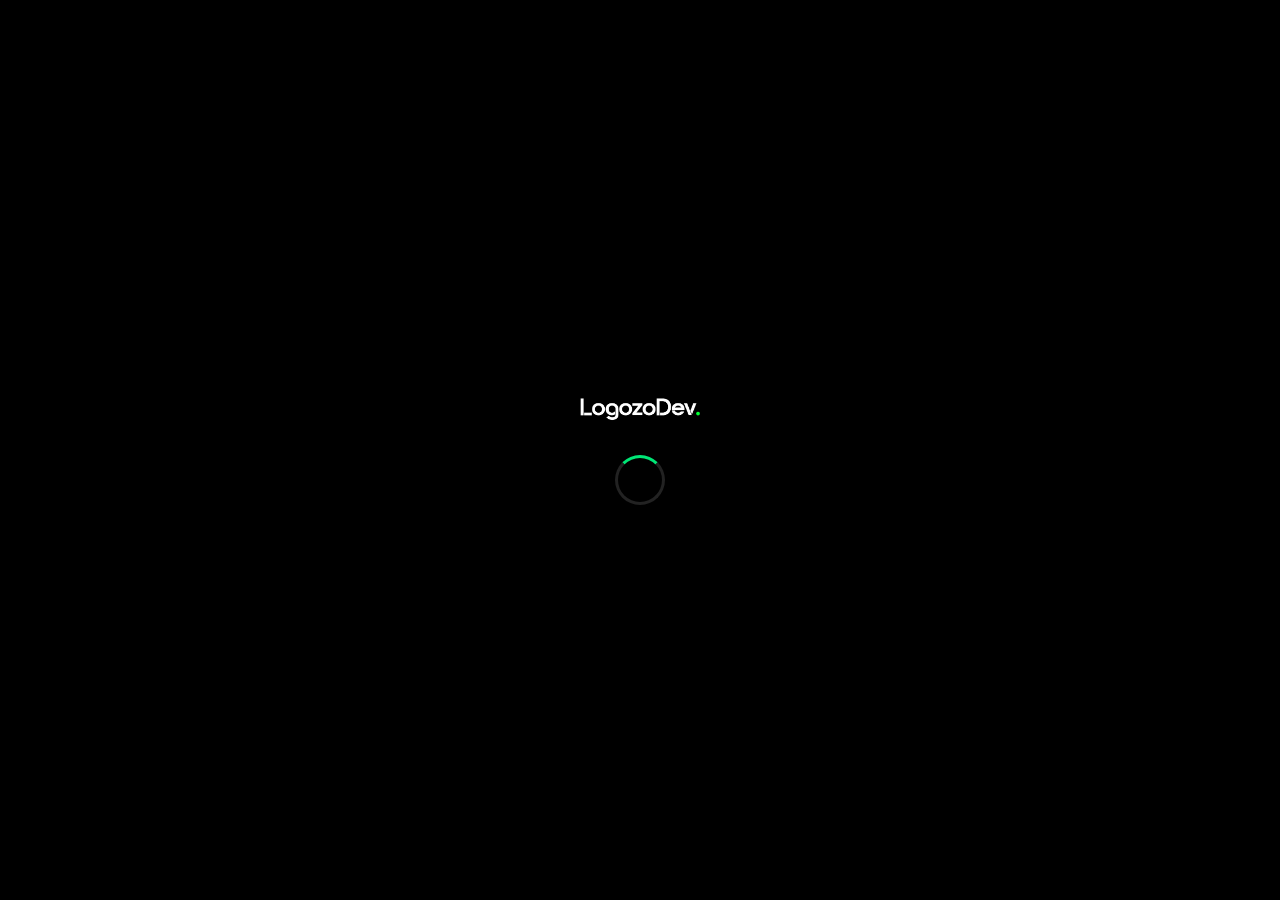
<file: invoice-sys-login.html>
<!DOCTYPE html>
<html lang="en">
<head>
  <meta charset="utf-8" />
  <meta name="viewport" content="width=device-width,initial-scale=1" />
  <title>Invoice System - Login</title>
  <link href="https://fonts.googleapis.com/css2?family=Inter:wght@400;500;600;700&display=swap" rel="stylesheet">

  <style>
    * {
      margin: 0;
      padding: 0;
      box-sizing: border-box;
    }

    body {
      font-family: "Inter", sans-serif;
      background: radial-gradient(circle at top, #000, #111 60%, #0d0d0d);
      color: #f5f5f5;
      height: 100vh;
      display: flex;
      align-items: center;
      justify-content: center;
      overflow: hidden;
      position: relative;
    }

    /* Animated background particles */
    .particles {
      position: absolute;
      width: 100%;
      height: 100%;
      overflow: hidden;
      z-index: 0;
    }

    .particle {
      position: absolute;
      width: 2px;
      height: 2px;
      background: linear-gradient(135deg, #00e676, #00e676);
      border-radius: 50%;
      opacity: 0;
      animation: float 8s infinite;
      box-shadow: 0 0 10px rgba(0, 230, 118, 0.5);
    }

    @keyframes float {
      0% {
        transform: translateY(100vh) translateX(0);
        opacity: 0;
      }
      10% {
        opacity: 0.5;
      }
      90% {
        opacity: 0.5;
      }
      100% {
        transform: translateY(-100px) translateX(100px);
        opacity: 0;
      }
    }

    /* Page loader */
    .page-loader {
      position: fixed;
      top: 0;
      left: 0;
      width: 100%;
      height: 100%;
      background: #000;
      display: flex;
      align-items: center;
      justify-content: center;
      z-index: 9999;
      transition: opacity 0.5s ease, visibility 0.5s ease;
    }

    .page-loader.hidden {
      opacity: 0;
      visibility: hidden;
    }

    .loader-content {
      text-align: center;
    }

    .loader-logo {
      width: 120px;
      margin-bottom: 30px;
      animation: pulse 2s ease-in-out infinite;
    }

    @keyframes pulse {
      0%, 100% {
        transform: scale(1);
        opacity: 1;
      }
      50% {
        transform: scale(1.05);
        opacity: 0.8;
      }
    }

    .loader-spinner {
      width: 50px;
      height: 50px;
      margin: 0 auto;
      border: 3px solid #222;
      border-top-color: #00e676;
      border-radius: 50%;
      animation: spin 1s linear infinite;
    }

    @keyframes spin {
      to { transform: rotate(360deg); }
    }

    /* Login page */
    .login-page {
      display: flex;
      align-items: center;
      justify-content: center;
      width: 100%;
      padding: 20px;
      position: relative;
      z-index: 1;
      opacity: 0;
      animation: fadeInPage 0.8s ease 0.3s forwards;
      transition: opacity 0.6s ease;
    }

    .login-page.fade-out {
      opacity: 0;
    }

    @keyframes fadeInPage {
      to {
        opacity: 1;
      }
    }

    .login-card {
      background: rgba(26, 26, 26, 0.95);
      backdrop-filter: blur(10px);
      border-radius: 20px;
      box-shadow: 0 8px 32px rgba(0, 0, 0, 0.8), 0 0 0 1px rgba(255, 255, 255, 0.05);
      padding: 50px 40px;
      max-width: 420px;
      width: 100%;
      text-align: center;
      animation: slideUp 0.8s cubic-bezier(0.16, 1, 0.3, 1);
      border: 1px solid rgba(0, 230, 118, 0.1);
      position: relative;
      overflow: hidden;
    }

    .login-card::before {
      content: '';
      position: absolute;
      top: 0;
      left: -100%;
      width: 100%;
      height: 100%;
      background: linear-gradient(90deg, transparent, rgba(0, 230, 118, 0.1), transparent);
      transition: left 0.5s ease;
    }

    .login-card:hover::before {
      left: 100%;
    }

    @keyframes slideUp {
      from {
        opacity: 0;
        transform: translateY(30px);
      }
      to {
        opacity: 1;
        transform: translateY(0);
      }
    }

    .brand-logo-center {
      width: 100px;
      margin-bottom: 20px;
      animation: logoFloat 3s ease-in-out infinite;
    }

    @keyframes logoFloat {
      0%, 100% {
        transform: translateY(0px);
      }
      50% {
        transform: translateY(-10px);
      }
    }

    h2 {
      color: #fff;
      margin-bottom: 10px;
      font-weight: 600;
      font-size: 28px;
      letter-spacing: -0.5px;
    }

    .subtitle {
      color: #888;
      font-size: 14px;
      margin-bottom: 30px;
    }

    /* Form */
    .login-form {
      display: flex;
      flex-direction: column;
      gap: 20px;
      text-align: left;
    }

    .input-group {
      position: relative;
    }

    label {
      font-weight: 500;
      font-size: 14px;
      color: #ddd;
      margin-bottom: 8px;
      display: block;
      transition: color 0.3s ease;
    }

    .input-wrapper {
      position: relative;
    }

    input {
      width: 100%;
      padding: 14px 16px;
      border: 2px solid #2a2a2a;
      border-radius: 12px;
      font-size: 15px;
      outline: none;
      background: #0f0f0f;
      color: #fff;
      transition: all 0.3s cubic-bezier(0.4, 0, 0.2, 1);
    }

    input:focus {
      border-color: #00e676;
      background: #1a1a1a;
      box-shadow: 0 0 0 4px rgba(0, 230, 118, 0.1);
      transform: translateY(-2px);
    }

    input:focus + .input-border {
      transform: scaleX(1);
    }

    .input-border {
      position: absolute;
      bottom: 0;
      left: 0;
      width: 100%;
      height: 2px;
      background: linear-gradient(90deg, #00e676, #00e676);
      transform: scaleX(0);
      transition: transform 0.3s ease;
    }

    /* Buttons */
    .btn {
      cursor: pointer;
      border: none;
      border-radius: 12px;
      padding: 14px 20px;
      font-size: 16px;
      font-weight: 600;
      transition: all 0.3s cubic-bezier(0.4, 0, 0.2, 1);
      position: relative;
      overflow: hidden;
      margin-top: 10px;
    }

    .btn::before {
      content: '';
      position: absolute;
      top: 50%;
      left: 50%;
      width: 0;
      height: 0;
      border-radius: 50%;
      background: rgba(255, 255, 255, 0.2);
      transform: translate(-50%, -50%);
      transition: width 0.6s ease, height 0.6s ease;
    }

    .btn:active::before {
      width: 300px;
      height: 300px;
    }

    .btn-primary {
      background: linear-gradient(135deg, #00e676, #00c465);
      color: #000;
      box-shadow: 0 4px 15px rgba(0, 230, 118, 0.3);
      width: 100%;
    }

    .btn-primary:hover {
      transform: translateY(-2px);
      box-shadow: 0 6px 20px rgba(0, 230, 118, 0.4);
    }

    .btn-primary:active {
      transform: translateY(0);
    }

    .btn-primary.loading {
      pointer-events: none;
      opacity: 0.7;
    }

    .btn-secondary {
      background-color: transparent;
      border: 2px solid #00e676;
      color: #00e676;
    }

    .btn-secondary:hover {
      background-color: #00e676;
      color: #000;
      transform: translateY(-2px);
      box-shadow: 0 4px 15px rgba(0, 230, 118, 0.3);
    }

    .btn-text {
      position: relative;
      z-index: 1;
    }

    .btn-spinner {
      display: none;
      width: 20px;
      height: 20px;
      border: 3px solid rgba(0, 0, 0, 0.3);
      border-top-color: #000;
      border-radius: 50%;
      animation: spin 0.8s linear infinite;
      margin: 0 auto;
    }

    .btn-primary.loading .btn-text {
      display: none;
    }

    .btn-primary.loading .btn-spinner {
      display: block;
    }

    .login-note {
      font-size: 13px;
      color: #666;
      margin-top: 20px;
      text-align: center;
      line-height: 1.5;
    }

    .login-error {
      color: #ff5252;
      font-size: 14px;
      text-align: center;
      margin-top: 15px;
      min-height: 20px;
      padding: 10px;
      border-radius: 8px;
      background: rgba(255, 82, 82, 0.1);
      border: 1px solid rgba(255, 82, 82, 0.2);
      opacity: 0;
      transform: translateY(-10px);
      transition: all 0.3s ease;
    }

    .login-error.show {
      opacity: 1;
      transform: translateY(0);
    }

    .login-error.success {
      color: #00e676;
      background: rgba(0, 230, 118, 0.1);
      border-color: rgba(0, 230, 118, 0.2);
    }

    /* Offline Screen */
    .offline-splash {
      display: none;
      flex-direction: column;
      align-items: center;
      justify-content: center;
      background: rgba(26, 26, 26, 0.95);
      backdrop-filter: blur(10px);
      border-radius: 20px;
      padding: 50px 40px;
      max-width: 420px;
      width: 100%;
      box-shadow: 0 8px 32px rgba(0, 0, 0, 0.9);
      animation: slideUp 0.8s cubic-bezier(0.16, 1, 0.3, 1);
      border: 1px solid rgba(255, 82, 82, 0.2);
    }

    .offline-splash.active {
      display: flex;
    }

    .offline-splash img {
      width: 120px;
      margin-bottom: 25px;
      animation: pulse 2s ease-in-out infinite;
    }

    .offline-text {
      font-size: 20px;
      color: #fff;
      margin-bottom: 10px;
      font-weight: 600;
    }

    .offline-subtext {
      font-size: 14px;
      color: #888;
      margin-bottom: 25px;
    }

    /* Responsive */
    @media (max-width: 480px) {
      .login-card, .offline-splash {
        padding: 40px 30px;
      }
      
      h2 {
        font-size: 24px;
      }
    }
  </style>
</head>

<body>
  <!-- Page Loader -->
  <div class="page-loader" id="pageLoader">
    <div class="loader-content">
      <img src="betaxvip-folder/assets/logozodev.png" alt="LogozoDev logo" class="loader-logo" />
      <div class="loader-spinner"></div>
    </div>
  </div>

  <!-- Background Particles -->
  <div class="particles" id="particles"></div>

  <div class="login-page" id="loginPage">
    <!-- Login Card -->
    <div class="login-card" id="loginCard" role="main" aria-labelledby="loginTitle">
      <img src="betaxvip-folder/assets/logozodev.png" alt="LogozoDev logo" class="brand-logo-center" />
      <h2 id="loginTitle">Welcome Back</h2>
      <p class="subtitle">Invoice System Login</p>

      <form id="loginForm" class="login-form" autocomplete="off" novalidate>
        <div class="input-group">
          <label for="username">Username</label>
          <div class="input-wrapper">
            <input id="username" name="username" type="text" placeholder="Enter your username" required autocomplete="username" />
          </div>
        </div>

        <div class="input-group">
          <label for="password">Password</label>
          <div class="input-wrapper">
            <input id="password" name="password" type="password" placeholder="Enter your password" required autocomplete="current-password" />
          </div>
        </div>

        <button type="submit" class="btn btn-primary">
          <span class="btn-text">Sign In</span>
          <div class="btn-spinner"></div>
        </button>

        <p class="login-note">Logozodev.com | +94 74 152 5537</p>
        <div id="loginError" class="login-error" aria-live="polite"></div>
      </form>
    </div>

    <!-- Offline Splash -->
    <div class="offline-splash" id="offlineSplash">
      <img src="betaxvip-folder/assets/logozodev.png" alt="LogozoDev logo" />
      <p class="offline-text">No Internet Connection</p>
      <p class="offline-subtext">Please check your network and try again</p>
      <button id="retryBtn" class="btn btn-secondary">
        <span class="btn-text">Retry Connection</span>
      </button>
    </div>
  </div>

  <script>
    // Elements
    const pageLoader = document.getElementById("pageLoader");
    const loginPage = document.getElementById("loginPage");
    const loginCard = document.getElementById("loginCard");
    const offlineSplash = document.getElementById("offlineSplash");
    const retryBtn = document.getElementById("retryBtn");
    const loginForm = document.getElementById("loginForm");
    const loginError = document.getElementById("loginError");
    const particlesContainer = document.getElementById("particles");

    // Page loader
    window.addEventListener("load", () => {
      setTimeout(() => {
        pageLoader.classList.add("hidden");
      }, 1000);
    });

    // Create particles
    function createParticles() {
      for (let i = 0; i < 30; i++) {
        const particle = document.createElement("div");
        particle.className = "particle";
        particle.style.left = Math.random() * 100 + "%";
        particle.style.animationDelay = Math.random() * 8 + "s";
        particle.style.animationDuration = (Math.random() * 5 + 5) + "s";
        particlesContainer.appendChild(particle);
      }
    }
    createParticles();

    // Offline handling
    function updateOnlineStatus() {
      if (navigator.onLine) {
        offlineSplash.classList.remove("active");
        loginCard.style.display = "block";
      } else {
        offlineSplash.classList.add("active");
        loginCard.style.display = "none";
      }
    }

    window.addEventListener("online", updateOnlineStatus);
    window.addEventListener("offline", updateOnlineStatus);
    retryBtn.addEventListener("click", updateOnlineStatus);

    // Login validation
    loginForm.addEventListener("submit", (e) => {
      e.preventDefault();
      const username = document.getElementById("username").value.trim();
      const password = document.getElementById("password").value.trim();
      const submitBtn = e.target.querySelector(".btn-primary");

      loginError.classList.remove("show", "success");
      loginError.textContent = "";

      if (!username || !password) {
        loginError.textContent = "Please enter both username and password.";
        loginError.classList.add("show");
        return;
      }

      // Show loading
      submitBtn.classList.add("loading");

      // Simulate authentication delay
      setTimeout(() => {
        if (username === "betaxvip" && password === "tax1234") {
          // Smooth fade out and redirect
          loginPage.classList.add("fade-out");
          
          setTimeout(() => {
            window.location.href = "betaxvip-folder/betaxvip-dashboard-2025-10-21-13-00-UTC-9f3b7c2a4d8e6f1b-ae3d5c7f9b1e2a3c4d5e6f7a8b9c0d.html";
          }, 600);
        } else {
          submitBtn.classList.remove("loading");
          
             // Clear input fields
          document.getElementById("username").value = "";
          document.getElementById("password").value = "";
          loginError.textContent = "Invalid username or password. Please try again.";
          loginError.classList.add("show");
          
          // Shake animation
          loginCard.style.animation = "none";
          setTimeout(() => {
            loginCard.style.animation = "";
          }, 10);
        }
      }, 1200);
    });

    // Input animations
    const inputs = document.querySelectorAll("input");
    inputs.forEach(input => {
      input.addEventListener("focus", function() {
        this.parentElement.parentElement.querySelector("label").style.color = "#00e676";
      });
      
      input.addEventListener("blur", function() {
        this.parentElement.parentElement.querySelector("label").style.color = "#ddd";
      });
    });

    // Initialize
    updateOnlineStatus();
  </script>
</body>
</html>
</file>
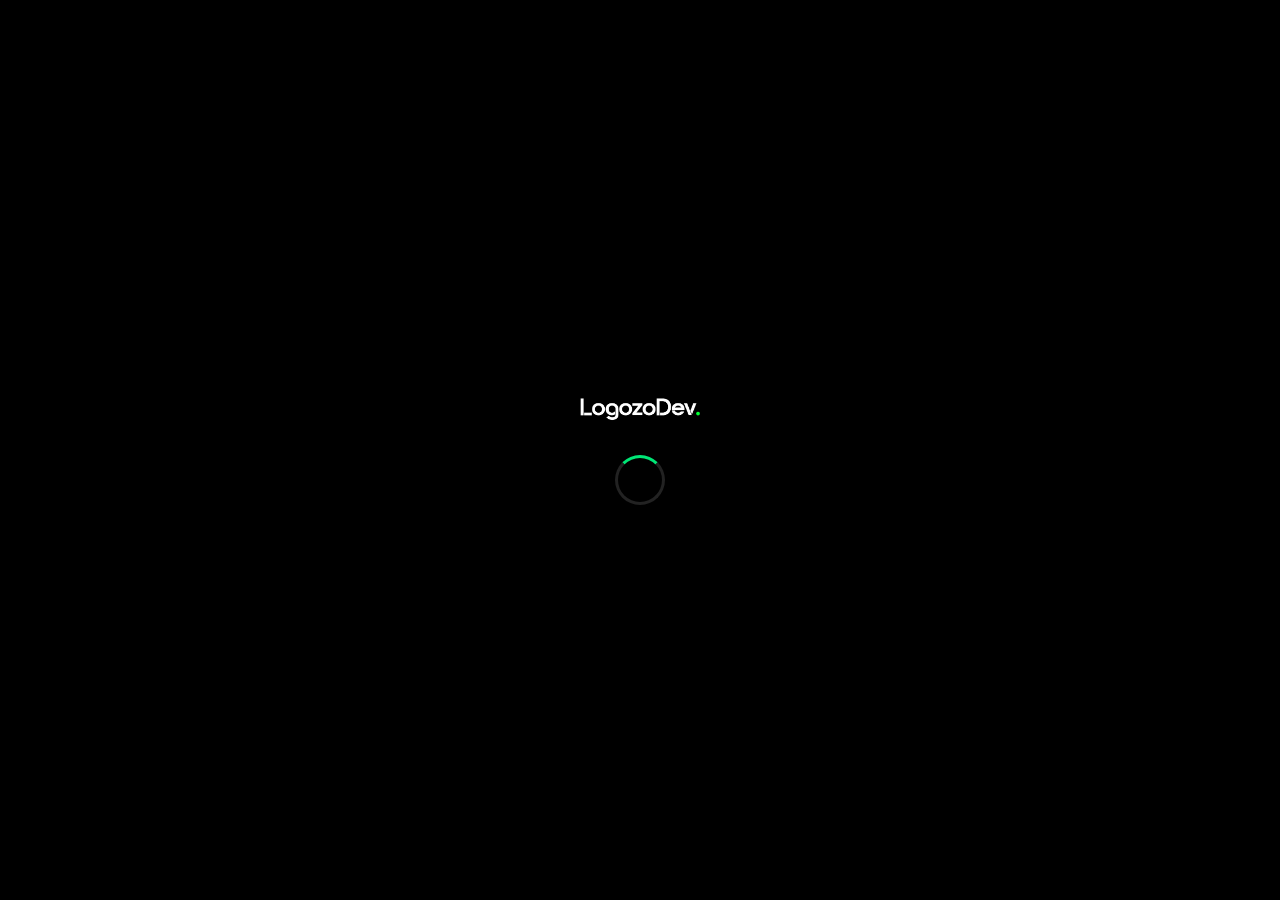
<file: login.html>
<!DOCTYPE html>
<html lang="en">
<head>
  <meta charset="utf-8" />
  <meta name="viewport" content="width=device-width,initial-scale=1" />
  <title>LogozoDev invoice system — Login</title>
  <link href="https://fonts.googleapis.com/css2?family=Inter:wght@400;500;600;700&display=swap" rel="stylesheet">

  <style>
    * {
      margin: 0;
      padding: 0;
      box-sizing: border-box;
    }

    body {
      font-family: "Inter", sans-serif;
      background: radial-gradient(circle at top, #000, #111 60%, #0d0d0d);
      color: #f5f5f5;
      height: 100vh;
      display: flex;
      align-items: center;
      justify-content: center;
      overflow: hidden;
      position: relative;
    }

    /* Animated background particles */
    .particles {
      position: absolute;
      width: 100%;
      height: 100%;
      overflow: hidden;
      z-index: 0;
    }

    .particle {
      position: absolute;
      width: 2px;
      height: 2px;
      background: linear-gradient(135deg, #00e676, #00e676);
      border-radius: 50%;
      opacity: 0;
      animation: float 8s infinite;
      box-shadow: 0 0 10px rgba(0, 230, 118, 0.5);
    }

    @keyframes float {
      0% {
        transform: translateY(100vh) translateX(0);
        opacity: 0;
      }
      10% {
        opacity: 0.5;
      }
      90% {
        opacity: 0.5;
      }
      100% {
        transform: translateY(-100px) translateX(100px);
        opacity: 0;
      }
    }

    /* Page loader */
    .page-loader {
      position: fixed;
      top: 0;
      left: 0;
      width: 100%;
      height: 100%;
      background: #000;
      display: flex;
      align-items: center;
      justify-content: center;
      z-index: 9999;
      transition: opacity 0.5s ease, visibility 0.5s ease;
    }

    .page-loader.hidden {
      opacity: 0;
      visibility: hidden;
    }

    .loader-content {
      text-align: center;
    }

    .loader-logo {
      width: 120px;
      margin-bottom: 30px;
      animation: pulse 2s ease-in-out infinite;
    }

    @keyframes pulse {
      0%, 100% {
        transform: scale(1);
        opacity: 1;
      }
      50% {
        transform: scale(1.05);
        opacity: 0.8;
      }
    }

    .loader-spinner {
      width: 50px;
      height: 50px;
      margin: 0 auto;
      border: 3px solid #222;
      border-top-color: #00e676;
      border-radius: 50%;
      animation: spin 1s linear infinite;
    }

    @keyframes spin {
      to { transform: rotate(360deg); }
    }

    /* Login page */
    .login-page {
      display: flex;
      align-items: center;
      justify-content: center;
      width: 100%;
      padding: 20px;
      position: relative;
      z-index: 1;
      opacity: 0;
      animation: fadeInPage 0.8s ease 0.3s forwards;
      transition: opacity 0.6s ease;
    }

    .login-page.fade-out {
      opacity: 0;
    }

    @keyframes fadeInPage {
      to {
        opacity: 1;
      }
    }

    .login-card {
      background: rgba(26, 26, 26, 0.95);
      backdrop-filter: blur(10px);
      border-radius: 20px;
      box-shadow: 0 8px 32px rgba(0, 0, 0, 0.8), 0 0 0 1px rgba(255, 255, 255, 0.05);
      padding: 50px 40px;
      max-width: 420px;
      width: 100%;
      text-align: center;
      animation: slideUp 0.8s cubic-bezier(0.16, 1, 0.3, 1);
      border: 1px solid rgba(0, 230, 118, 0.1);
      position: relative;
      overflow: hidden;
    }

    .login-card::before {
      content: '';
      position: absolute;
      top: 0;
      left: -100%;
      width: 100%;
      height: 100%;
      background: linear-gradient(90deg, transparent, rgba(0, 230, 118, 0.1), transparent);
      transition: left 0.5s ease;
    }

    .login-card:hover::before {
      left: 100%;
    }

    @keyframes slideUp {
      from {
        opacity: 0;
        transform: translateY(30px);
      }
      to {
        opacity: 1;
        transform: translateY(0);
      }
    }

    .brand-logo-center {
      width: 100px;
      margin-bottom: 20px;
      animation: logoFloat 3s ease-in-out infinite;
    }

    @keyframes logoFloat {
      0%, 100% {
        transform: translateY(0px);
      }
      50% {
        transform: translateY(-10px);
      }
    }

    h2 {
      color: #fff;
      margin-bottom: 10px;
      font-weight: 600;
      font-size: 28px;
      letter-spacing: -0.5px;
    }

    .subtitle {
      color: #888;
      font-size: 14px;
      margin-bottom: 30px;
    }

    /* Form */
    .login-form {
      display: flex;
      flex-direction: column;
      gap: 20px;
      text-align: left;
    }

    .input-group {
      position: relative;
    }

    label {
      font-weight: 500;
      font-size: 14px;
      color: #ddd;
      margin-bottom: 8px;
      display: block;
      transition: color 0.3s ease;
    }

    .input-wrapper {
      position: relative;
    }

    input {
      width: 100%;
      padding: 14px 16px;
      border: 2px solid #2a2a2a;
      border-radius: 12px;
      font-size: 15px;
      outline: none;
      background: #0f0f0f;
      color: #fff;
      transition: all 0.3s cubic-bezier(0.4, 0, 0.2, 1);
    }

    input:focus {
      border-color: #00e676;
      background: #1a1a1a;
      box-shadow: 0 0 0 4px rgba(0, 230, 118, 0.1);
      transform: translateY(-2px);
    }

    input:focus + .input-border {
      transform: scaleX(1);
    }

    .input-border {
      position: absolute;
      bottom: 0;
      left: 0;
      width: 100%;
      height: 2px;
      background: linear-gradient(90deg, #00e676, #00e676);
      transform: scaleX(0);
      transition: transform 0.3s ease;
    }

    /* Buttons */
    .btn {
      cursor: pointer;
      border: none;
      border-radius: 12px;
      padding: 14px 20px;
      font-size: 16px;
      font-weight: 600;
      transition: all 0.3s cubic-bezier(0.4, 0, 0.2, 1);
      position: relative;
      overflow: hidden;
      margin-top: 10px;
    }

    .btn::before {
      content: '';
      position: absolute;
      top: 50%;
      left: 50%;
      width: 0;
      height: 0;
      border-radius: 50%;
      background: rgba(255, 255, 255, 0.2);
      transform: translate(-50%, -50%);
      transition: width 0.6s ease, height 0.6s ease;
    }

    .btn:active::before {
      width: 300px;
      height: 300px;
    }

    .btn-primary {
      background: linear-gradient(135deg, #00e676, #00c465);
      color: #000;
      box-shadow: 0 4px 15px rgba(0, 230, 118, 0.3);
      width: 100%;
    }

    .btn-primary:hover {
      transform: translateY(-2px);
      box-shadow: 0 6px 20px rgba(0, 230, 118, 0.4);
    }

    .btn-primary:active {
      transform: translateY(0);
    }

    .btn-primary.loading {
      pointer-events: none;
      opacity: 0.7;
    }

    .btn-secondary {
      background-color: transparent;
      border: 2px solid #00e676;
      color: #00e676;
    }

    .btn-secondary:hover {
      background-color: #00e676;
      color: #000;
      transform: translateY(-2px);
      box-shadow: 0 4px 15px rgba(0, 230, 118, 0.3);
    }

    .btn-text {
      position: relative;
      z-index: 1;
    }

    .btn-spinner {
      display: none;
      width: 20px;
      height: 20px;
      border: 3px solid rgba(0, 0, 0, 0.3);
      border-top-color: #000;
      border-radius: 50%;
      animation: spin 0.8s linear infinite;
      margin: 0 auto;
    }

    .btn-primary.loading .btn-text {
      display: none;
    }

    .btn-primary.loading .btn-spinner {
      display: block;
    }

    .login-note {
      font-size: 13px;
      color: #666;
      margin-top: 20px;
      text-align: center;
      line-height: 1.5;
    }

    .login-error {
      color: #ff5252;
      font-size: 14px;
      text-align: center;
      margin-top: 15px;
      min-height: 20px;
      padding: 10px;
      border-radius: 8px;
      background: rgba(255, 82, 82, 0.1);
      border: 1px solid rgba(255, 82, 82, 0.2);
      opacity: 0;
      transform: translateY(-10px);
      transition: all 0.3s ease;
    }

    .login-error.show {
      opacity: 1;
      transform: translateY(0);
    }

    .login-error.success {
      color: #00e676;
      background: rgba(0, 230, 118, 0.1);
      border-color: rgba(0, 230, 118, 0.2);
    }

    /* Offline Screen */
    .offline-splash {
      display: none;
      flex-direction: column;
      align-items: center;
      justify-content: center;
      background: rgba(26, 26, 26, 0.95);
      backdrop-filter: blur(10px);
      border-radius: 20px;
      padding: 50px 40px;
      max-width: 420px;
      width: 100%;
      box-shadow: 0 8px 32px rgba(0, 0, 0, 0.9);
      animation: slideUp 0.8s cubic-bezier(0.16, 1, 0.3, 1);
      border: 1px solid rgba(255, 82, 82, 0.2);
    }

    .offline-splash.active {
      display: flex;
    }

    .offline-splash img {
      width: 120px;
      margin-bottom: 25px;
      animation: pulse 2s ease-in-out infinite;
    }

    .offline-text {
      font-size: 20px;
      color: #fff;
      margin-bottom: 10px;
      font-weight: 600;
    }

    .offline-subtext {
      font-size: 14px;
      color: #888;
      margin-bottom: 25px;
    }

    /* Responsive */
    @media (max-width: 480px) {
      .login-card, .offline-splash {
        padding: 40px 30px;
      }
      
      h2 {
        font-size: 24px;
      }
    }
  </style>
</head>

<body>
  <!-- Page Loader -->
  <div class="page-loader" id="pageLoader">
    <div class="loader-content">
      <img src="assets/logozodev.png" alt="LogozoDev logo" class="loader-logo" />
      <div class="loader-spinner"></div>
    </div>
  </div>

  <!-- Background Particles -->
  <div class="particles" id="particles"></div>

  <div class="login-page" id="loginPage">
    <!-- Login Card -->
    <div class="login-card" id="loginCard" role="main" aria-labelledby="loginTitle">
      <img src="assets/logozodev.png" alt="LogozoDev logo" class="brand-logo-center" />
      <h2 id="loginTitle">Welcome Back</h2>
      <p class="subtitle">Invoice System Login</p>

      <form id="loginForm" class="login-form" autocomplete="off" novalidate>
        <div class="input-group">
          <label for="username">Username</label>
          <div class="input-wrapper">
            <input id="username" name="username" type="text" placeholder="Enter your username" required autocomplete="username" />
          </div>
        </div>

        <div class="input-group">
          <label for="password">Password</label>
          <div class="input-wrapper">
            <input id="password" name="password" type="password" placeholder="Enter your password" required autocomplete="current-password" />
          </div>
        </div>

        <button type="submit" class="btn btn-primary">
          <span class="btn-text">Sign In</span>
          <div class="btn-spinner"></div>
        </button>

        <p class="login-note">Use credentials: admin / 1234</p>
        <div id="loginError" class="login-error" aria-live="polite"></div>
      </form>
    </div>

    <!-- Offline Splash -->
    <div class="offline-splash" id="offlineSplash">
      <img src="assets/logozodev.png" alt="LogozoDev logo" />
      <p class="offline-text">No Internet Connection</p>
      <p class="offline-subtext">Please check your network and try again</p>
      <button id="retryBtn" class="btn btn-secondary">
        <span class="btn-text">Retry Connection</span>
      </button>
    </div>
  </div>

  <script>
    // Elements
    const pageLoader = document.getElementById("pageLoader");
    const loginPage = document.getElementById("loginPage");
    const loginCard = document.getElementById("loginCard");
    const offlineSplash = document.getElementById("offlineSplash");
    const retryBtn = document.getElementById("retryBtn");
    const loginForm = document.getElementById("loginForm");
    const loginError = document.getElementById("loginError");
    const particlesContainer = document.getElementById("particles");

    // Page loader
    window.addEventListener("load", () => {
      setTimeout(() => {
        pageLoader.classList.add("hidden");
      }, 1000);
    });

    // Create particles
    function createParticles() {
      for (let i = 0; i < 30; i++) {
        const particle = document.createElement("div");
        particle.className = "particle";
        particle.style.left = Math.random() * 100 + "%";
        particle.style.animationDelay = Math.random() * 8 + "s";
        particle.style.animationDuration = (Math.random() * 5 + 5) + "s";
        particlesContainer.appendChild(particle);
      }
    }
    createParticles();

    // Offline handling
    function updateOnlineStatus() {
      if (navigator.onLine) {
        offlineSplash.classList.remove("active");
        loginCard.style.display = "block";
      } else {
        offlineSplash.classList.add("active");
        loginCard.style.display = "none";
      }
    }

    window.addEventListener("online", updateOnlineStatus);
    window.addEventListener("offline", updateOnlineStatus);
    retryBtn.addEventListener("click", updateOnlineStatus);

    // Login validation
    loginForm.addEventListener("submit", (e) => {
      e.preventDefault();
      const username = document.getElementById("username").value.trim();
      const password = document.getElementById("password").value.trim();
      const submitBtn = e.target.querySelector(".btn-primary");

      loginError.classList.remove("show", "success");
      loginError.textContent = "";

      if (!username || !password) {
        loginError.textContent = "Please enter both username and password.";
        loginError.classList.add("show");
        return;
      }

      // Show loading
      submitBtn.classList.add("loading");

      // Simulate authentication delay
      setTimeout(() => {
        if (username === "admin" && password === "1234") {
          // Smooth fade out and redirect
          loginPage.classList.add("fade-out");
          
          setTimeout(() => {
            window.location.href = "index.html";
          }, 600);
        } else {
          submitBtn.classList.remove("loading");
          loginError.textContent = "Invalid username or password. Please try again.";
          loginError.classList.add("show");
          
          // Shake animation
          loginCard.style.animation = "none";
          setTimeout(() => {
            loginCard.style.animation = "";
          }, 10);
        }
      }, 1200);
    });

    // Input animations
    const inputs = document.querySelectorAll("input");
    inputs.forEach(input => {
      input.addEventListener("focus", function() {
        this.parentElement.parentElement.querySelector("label").style.color = "#00e676";
      });
      
      input.addEventListener("blur", function() {
        this.parentElement.parentElement.querySelector("label").style.color = "#ddd";
      });
    });

    // Initialize
    updateOnlineStatus();
  </script>
</body>
</html>
</file>
